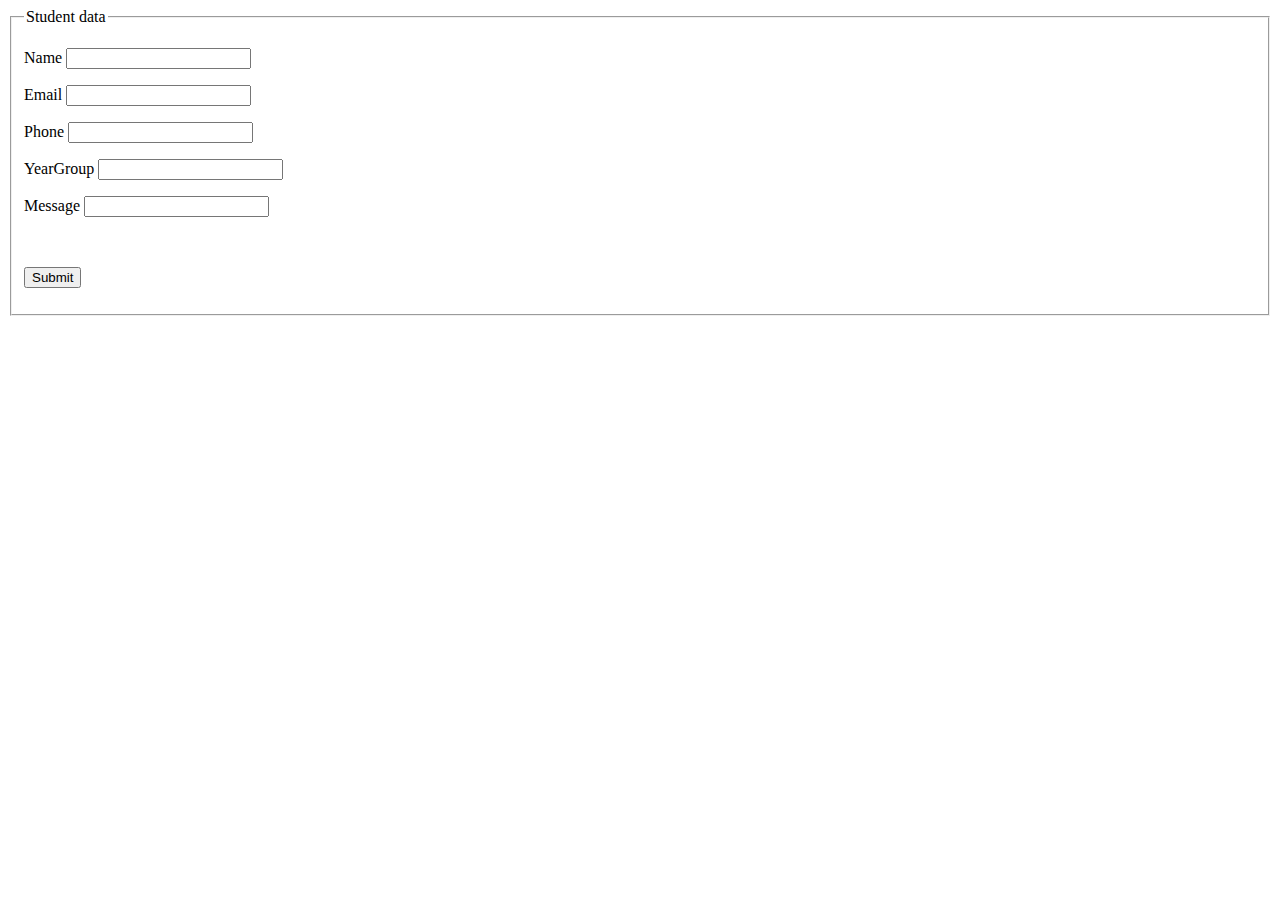
<file: Students/Contact/contact.html>
<!DOCTYPE html>
<html xmlns="http://www.w3.org/1999/xhtml">
<head>
<meta http-equiv="Content-Type" content="text/html; charset=utf-8" />
<title>Student datae</title>
</head>

<body>
<fieldset>
<legend>Student data</legend>
<form name="frmContact" method="post" action="contact.php">
<p>
<label for="Name">Name </label>
<input type="text" name="txtName" id="txtName">
</p>
<p>
<label for="email">Email</label>
<input type="text" name="txtEmail" id="txtEmail">
</p>
<p>
<label for="phone">Phone</label>
<input type="text" name="txtPhone" id="txtPhone">
</p>
<p>
<label for="yeargroup">YearGroup</label>
<input type="text" name="Yeargroup" id="txtYearGroup">
</p>
<p>
<label for="message">Message</label>
<input type="text" name="txtmessage" id="txtmessage">
</p>
<p>&nbsp;</p>
<p>
<input type="submit" name="Submit" id="Submit" value="Submit">
</p>
</form>
</fieldset>
</body>
</html>
</file>
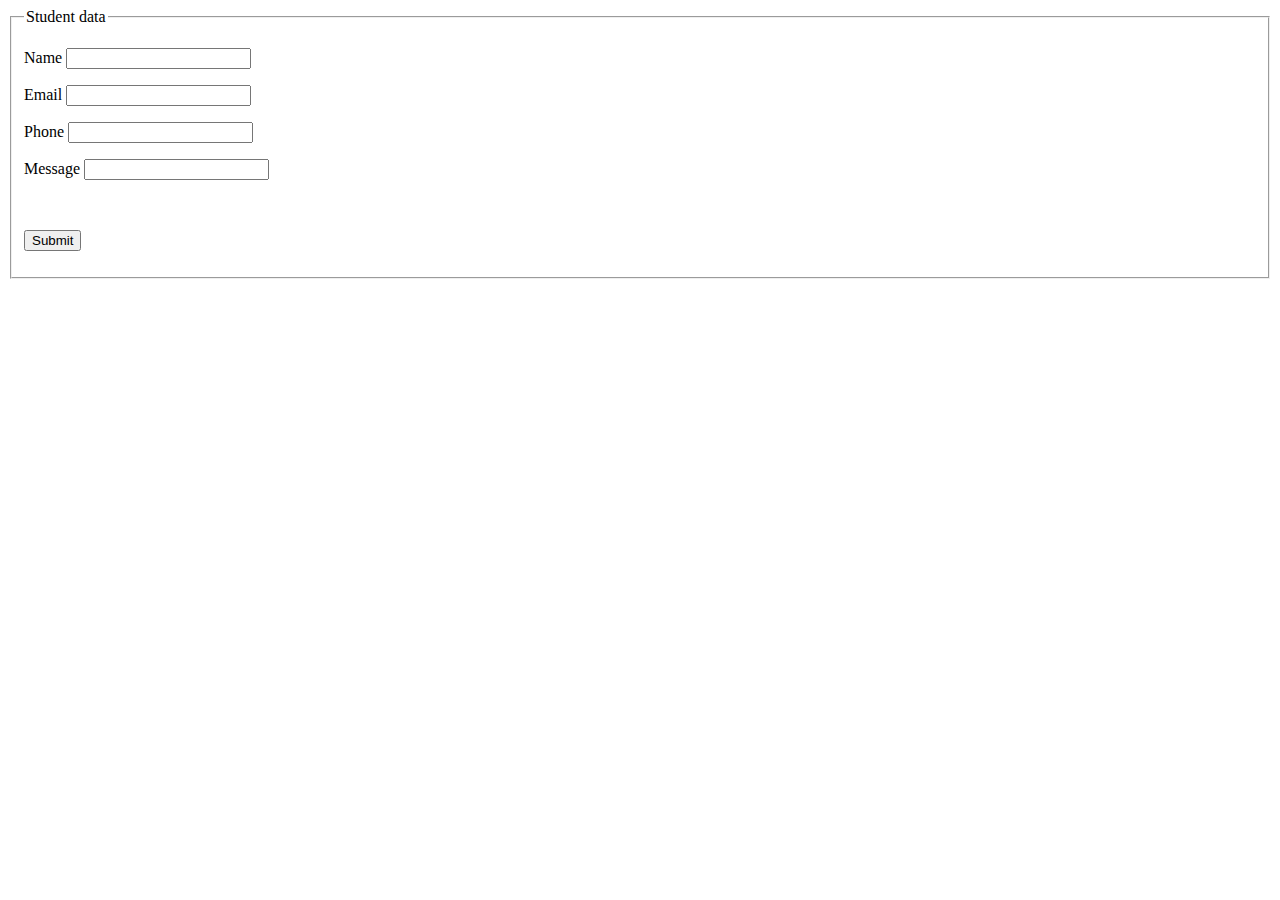
<file: Work inside labs(updated)/Landing/Contact/contact.html>
<!DOCTYPE html>
<html xmlns="http://www.w3.org/1999/xhtml">
<head>
<meta http-equiv="Content-Type" content="text/html; charset=utf-8" />
<title>Student datae</title>
</head>

<body>
<fieldset>
<legend>Student data</legend>
<form name="frmContact" method="post" action="contact.php">
<p>
<label for="Name">Name </label>
<input type="text" name="txtName" id="txtName">
</p>
<p>
<label for="email">Email</label>
<input type="text" name="txtEmail" id="txtEmail">
</p>
<p>
<label for="phone">Phone</label>
<input type="text" name="txtPhone" id="txtPhone">
</p>


<p>
<label for="message">Message</label>
<input type="text" name="txtmessage" id="txtmessage">
</p>
<p>&nbsp;</p>
<p>
<input type="submit" name="Submit" id="Submit" value="Submit">
</p>
</form>
</fieldset>
</body>
</html>
</file>
